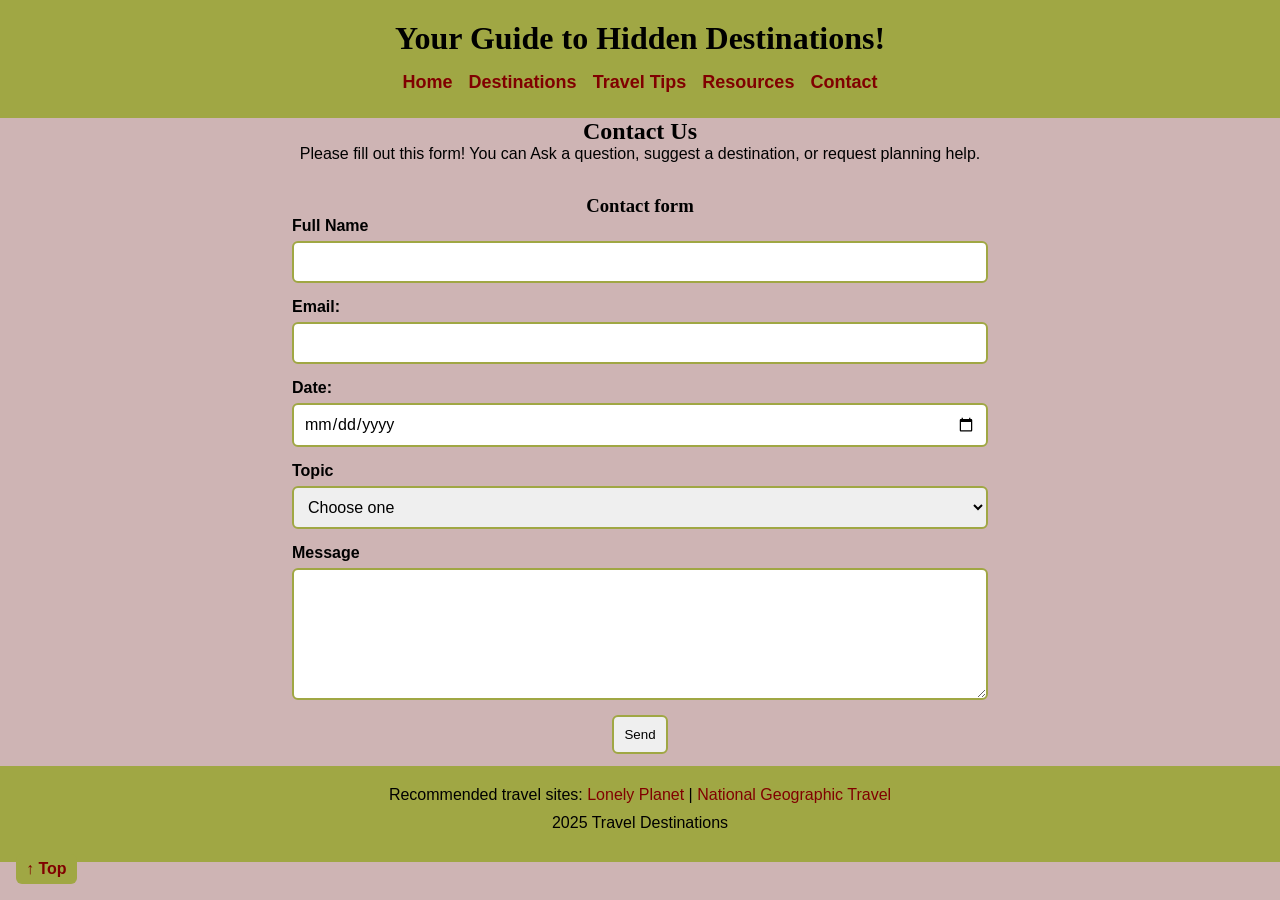
<file: contact.html>
<!DOCTYPE html>
<html lang="en">
<head>
    <meta charset="UTF-8">
    <meta name="viewport" content="width=device-width, initial-scale=1.0">
    <title>Contact</title>
    <link rel="stylesheet" href="./css/header_footer.css">
    <link rel="stylesheet" href="./css/contact.css">
</head>


<body>
   <header>
    <h1>Your Guide to Hidden Destinations!</h1>
    <nav>
      <ul>
        <li><a href="index.html">Home</a></li>
        <li><a href="destinations.html">Destinations</a></li>
        <li><a href="tips.html">Travel Tips</a></li>
        <li><a href="resources.html">Resources</a></li>
        <li><a aria-current="page" href="contact.html">Contact</a></li>
      </ul>
    </nav>
  </header>

<a href="#" class="back-to-top" aria-label="Back to top">↑ Top</a>

    <main>
        <section class="intro">
        <h2>Contact Us</h2>
            <p>Please fill out this form! You can Ask a question, suggest a destination, or request planning help.</p>
        </section>
        <section class="form">
            <h3 class="sr-only">Contact form</h3>
            <form action="#" method="get">
              <div class="field">
                <label for="name">Full Name</label>
                  <input id="name" name="name" type="text" required autocomplete="name">
              </div>
            <div class="field">
              <label for="email">Email:</label>
                <input type="email" id="email" name="email" required autocomplete="email">
            </div>
            <div class="field">
              <label for="date">Date:</label>
                <input type="date" id="date" name="date" required>
            </div>


        <div class="field">
          <label for="topic">Topic</label>
          <select id="topic" name="topic" required>
            <option value="">Choose one</option>
            <option value="destination">Destination suggestion</option>
            <option value="planning">Planning help</option>
            <option value="feedback">Site feedback</option>
          </select>
        </div>

        <div class="field">
        <label for="message">Message</label>
        <textarea id="message" name="message" rows="6" maxlength="700" required></textarea>
        </div>

        <button type="submit">Send</button>
      </form>
    </section>
    </main>
    <footer>
        <p>Recommended travel sites: 
            <a href="https://www.lonelyplanet.com/" target="_blank">Lonely Planet</a> | 
            <a href="https://www.nationalgeographic.com/travel/" target="_blank">National Geographic Travel</a>
        </p>
        <p>2025 Travel Destinations</p>
    </footer>
</body>
</html>
</file>
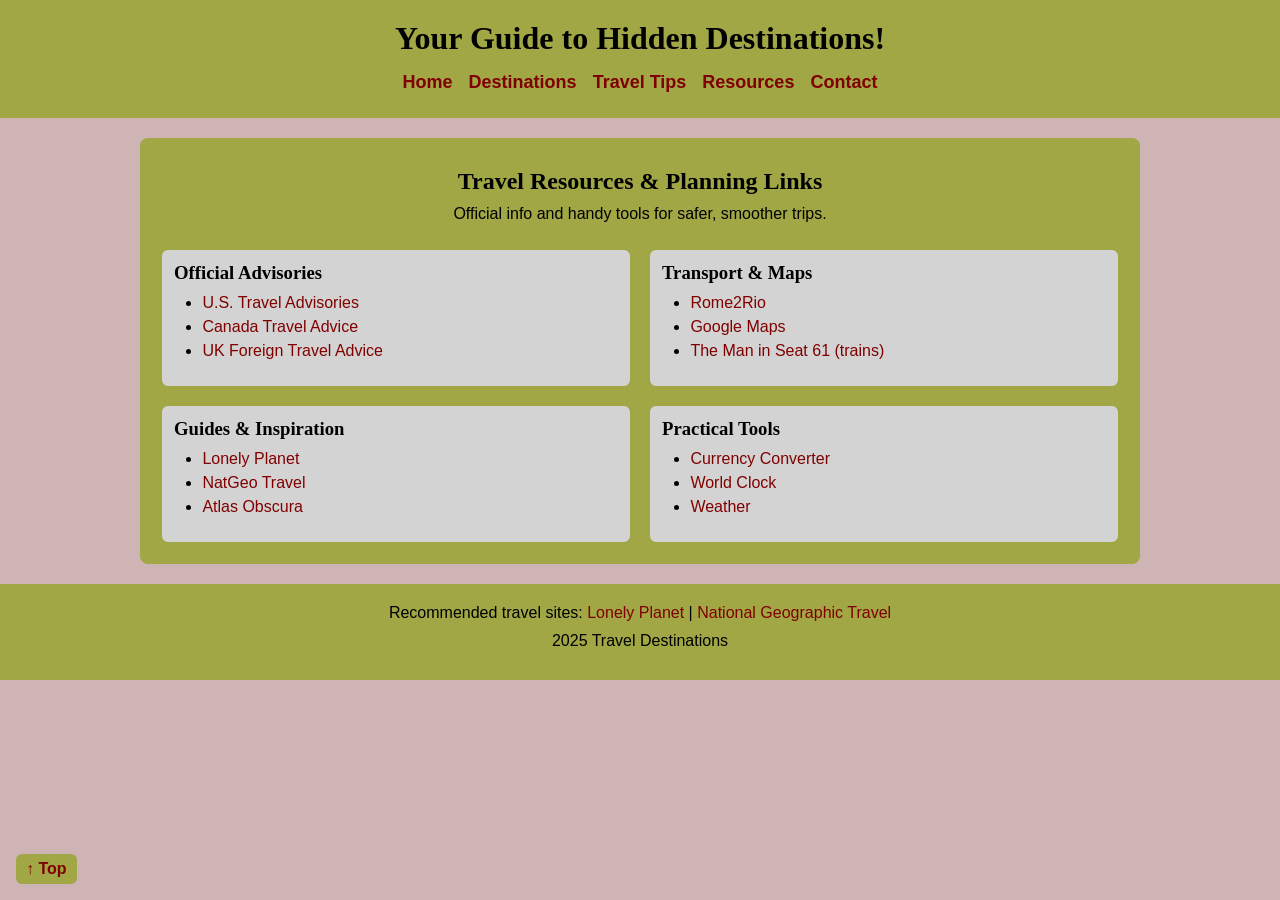
<file: resources.html>
<!DOCTYPE html>
<html lang="en">
<head>
    <meta charset="UTF-8">
    <meta name="viewport" content="width=device-width, initial-scale=1.0">
    <title>Resources</title>
    <link rel="stylesheet" href="./css/header_footer.css">
    <link rel="stylesheet" href="./css/resources.css">
</head>
<body>
    <header>
        <h1>Your Guide to Hidden Destinations!</h1>
        <nav>
            <ul>
                <li><a href="index.html">Home</a></li>
                <li><a href="destinations.html">Destinations</a></li>
                <li><a href="tips.html">Travel Tips</a></li>
                <li><a aria-current="page" href="resources.html">Resources</a></li>
                <li><a href="contact.html">Contact</a></li>
            </ul>
        </nav>
    </header>

<a href="#" class="back-to-top" aria-label="Back to top">↑ Top</a>

    <main> 
    <section class="intro">
      <h2>Travel Resources & Planning Links</h2>
      <p>Official info and handy tools for safer, smoother trips.</p>
    </section>

    <section class="link-sections">
      <div class="block">
        <h3>Official Advisories</h3>
        <ul>
          <li><a href="https://www.state.gov/travelers" target="_blank" rel="noopener">U.S. Travel Advisories</a></li>
          <li><a href="https://travel.gc.ca/travelling/advisories" target="_blank" rel="noopener">Canada Travel Advice</a></li>
          <li><a href="https://www.gov.uk/foreign-travel-advice" target="_blank" rel="noopener">UK Foreign Travel Advice</a></li>
        </ul>
      </div>

      <div class="block">
        <h3>Transport & Maps</h3>
        <ul>
          <li><a href="https://www.rome2rio.com/" target="_blank" rel="noopener">Rome2Rio</a></li>
          <li><a href="https://www.google.com/maps" target="_blank" rel="noopener">Google Maps</a></li>
          <li><a href="https://www.seat61.com/" target="_blank" rel="noopener">The Man in Seat 61 (trains)</a></li>
        </ul>
      </div>

      <div class="block">
        <h3>Guides & Inspiration</h3>
        <ul>
          <li><a href="https://www.lonelyplanet.com/" target="_blank" rel="noopener">Lonely Planet</a></li>
          <li><a href="https://www.nationalgeographic.com/travel/" target="_blank" rel="noopener">NatGeo Travel</a></li>
          <li><a href="https://www.atlasobscura.com/" target="_blank" rel="noopener">Atlas Obscura</a></li>
        </ul>
      </div>

      <div class="block">
        <h3>Practical Tools</h3>
        <ul>
          <li><a href="https://www.xe.com/currencyconverter/" target="_blank" rel="noopener">Currency Converter</a></li>
          <li><a href="https://www.timeanddate.com/worldclock/" target="_blank" rel="noopener">World Clock</a></li>
          <li><a href="https://www.accuweather.com/" target="_blank" rel="noopener">Weather</a></li>
        </ul>
      </div>
    </section>
    </main>
        <footer>
        <p>Recommended travel sites: 
            <a href="https://www.lonelyplanet.com/" target="_blank">Lonely Planet</a> | 
            <a href="https://www.nationalgeographic.com/travel/" target="_blank">National Geographic Travel</a>
        </p>
        <p>2025 Travel Destinations</p>
    </footer>
</body>
</html>
</file>
<file: css/header_footer.css>
* {
    margin: 0;
    padding: 0;
    box-sizing: border-box;
}

body {
    font-family: Arial, Helvetica, sans-serif;
    background-color: #ceb4b4;
}

h1, h2, h3 {
  font-family: "Times New Roman", Times, serif; 
}

header {
    background-color: #a0a744;
    color: black;
    padding: 20px 0;
    text-align: center;
    position: sticky; 
    top: 0;
}

header h1 {
    margin-bottom: 10px;
}


nav ul {
    list-style: none;
    display: flex;
    justify-content: center;
    flex-wrap: wrap;
    gap: 16px;
}
a {
    text-decoration: none;;
    color: maroon;
}

nav  a {
    font-weight: bold;
    font-size: 18px;
}

a:hover {
    background-color: #ceb4b4;
    padding: 4px;
}

nav {
    padding: 5px;
    
}

footer {
  text-align: center;
  padding: 20px 0 30px;
  background: #a0a744;
}

footer p:first-child { 
    margin-bottom: 10px; 
}

.back-to-top {
  position: fixed;     
  left: 16px;
  bottom: 16px;
  background: #a0a744;
  padding: 6px 10px;
  border-radius: 6px;
  font-weight: bold;
  text-decoration: none;
}

.back-to-top:active {
  padding: 4px 8px;
}


@media (max-width: 600px) {    /* changes nav into column for easier viewing, and moves the back to top button over slightly */
  .back-to-top { left: 10px; bottom: 10px; }
}

@media (max-width: 550px) {  

  nav ul {
    flex-direction: column;
    gap: 0px;
    border: 2px solid maroon;
  }

  nav a {
    display: block;
    border-bottom: 2px solid;
    padding: 6px;
    width: 100%;
    background-color: #ceb4b4;
  }

nav li:nth-child(5) a {
  border-bottom: none;
}
}
</file>
<file: css/contact.css>
.intro {
    margin-bottom: 20px;
    text-align: center;
}

.form {
    display: block;
    max-width: 720px;
    align-content: center;
    text-align: center;
    margin: 0 auto;
    padding: 12px;
}

.form .field {
  display: flex;
  flex-direction: column;
  gap: 6px;
  margin-bottom: 15px;
  text-align: left;       
}

.form label {
  font-weight: 600;
}

.form input,
.form select,
.form textarea {
  width: 100%;
  padding: 10px;
  border: 2px solid #a0a744;
  border-radius: 6px;
  font: inherit;
}

button {
    display: inline-block;
    padding: 10px;
    border:  2px solid #a0a744;
    border-radius: 6px;
}

button:active {
    padding: 8px;
}

@media(max-width: 500px) {   /* increased button size so it is easier to press on a mobile device */
    button {
        width: 100%;
    }

}
</file>
<file: css/resources.css>
.intro {
    margin-bottom: 15px;
    padding: 10px;
    text-align: center;
}
.intro h2 {
    margin-bottom: 10px;
}

main {
  max-width: 1000px;
  margin: 20px auto;
  padding: 20px;
  border-radius: 8px;
  background: #a0a744;
}

main ul {
  padding-left: 1.4rem;
  margin: 8px 0 14px;
}

main li { 
    margin: 6px; 
}

.link-sections {
  display: flex;
  flex-wrap: wrap;
  gap: 16px;
}

.block {
  flex: 1 1 45%;
  min-width: 280px;
  border: 2px solid #a0a744;
  border-radius: 8px;
  padding: 12px;
  background: lightgrey;
}

.block h3 { 
    margin-bottom: 10px; 
}

@media(max-width: 650px) {      /* Made the resources blocks into one for each row and filled to 100% width for easier viewing, and center the header for the blocks as well. */
    .block {
        flex: none;
        width: 100%;
    }
    .block h3 {
        text-align: center;
    }
}
</file>
